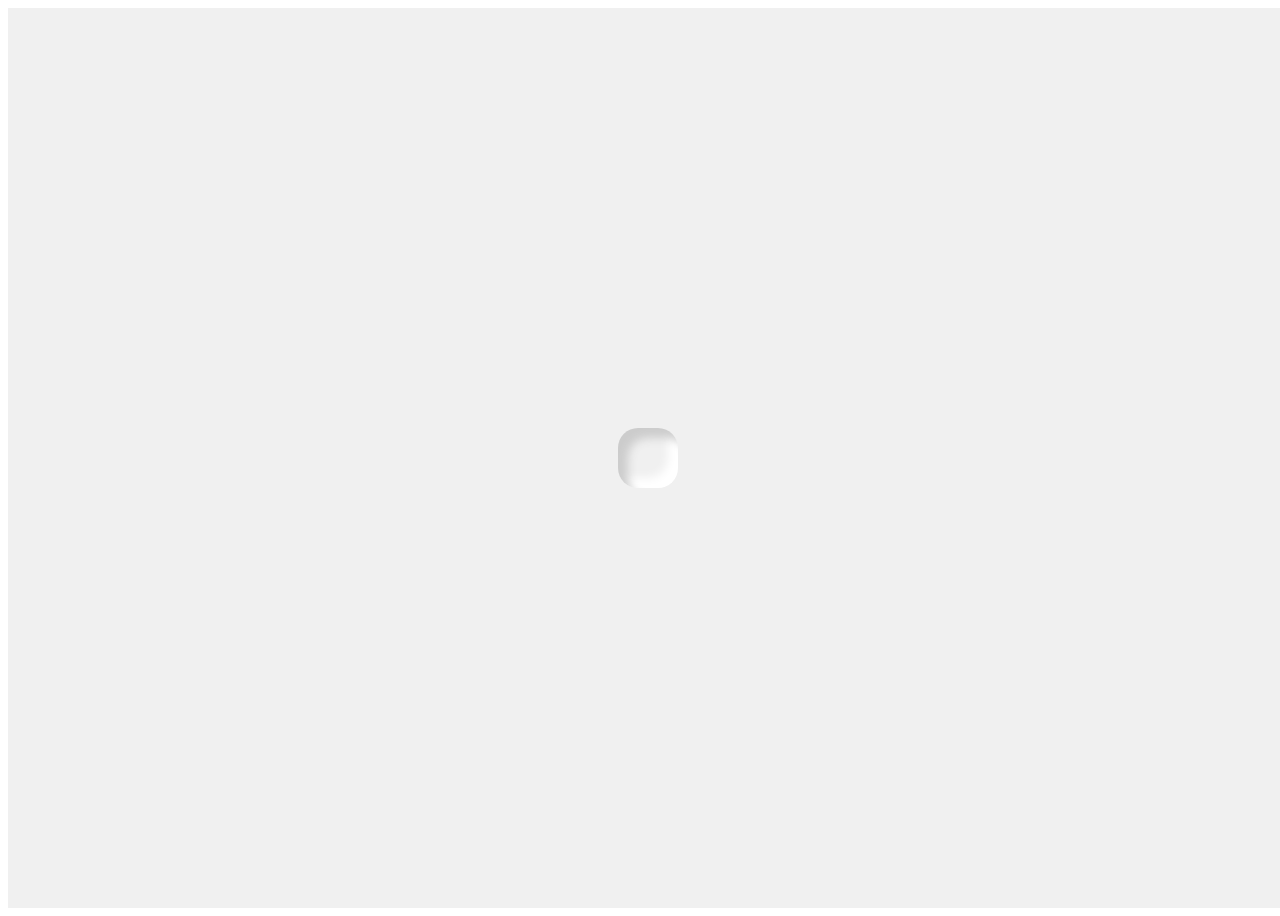
<file: new version/index.html>
<!DOCTYPE html>
<html>
<head>
    <link type="image/png" sizes="120x120" rel="icon" href="icons/star.png">

    <meta charset="UTF-8">
    <meta http-equiv="X-UA-Compatible" content="IE=edge">
    <meta name="viewport" content="width=device-width, initial-scale=1.0">

    <title>anyona</title>
    <link rel="stylesheet" type="text/css" href="site.css">
</head>
<body>

<div class="container">
    <div id = "TextMain">
        Davydova Anyona
        <div class="links">
            <li>
                <a href="https://vk.com/membavik" title="VK"><img src="icons/vkDark.png" height = 40px alt="VK" /></a>
            </li>
            <li>
                <a href="https://t.me/membavik" title="Telegram"><img src="icons/tgDark.png" height = 40px alt="TG" /></a>
            </li>
            <li><a href="https://github.com/AnyonaDavydova" title="GitHub"><img src="icons/gitDark.png" height = 40px alt="GH" /></a>
            </li>
            <li><a href="https://707.su/Zs2I" title="Secret"><img src="icons/wowDark.png" height = 40px alt="WOW" /></a>
            </li>
        </div>
    </div>
    <div class="box" onclick="startAnimation();"></div>
</div>


<script src="site.js"></script>
</body>
</html>
</file>
<file: new version/site.css>
.links {
    width: 100%;
    margin-top: 2vh;
    display: grid;
    grid-template-columns: 1fr 1fr 1fr 1fr;
}

li {
    list-style-type: none;
    margin: auto;
    padding: 5px;
}
.container {
    background: #f0f0f0;
    box-sizing: border-box;
    display: flex;
    justify-content: center;
    align-items: center;
    width: 100vw;
    height: 100vh;
}

.box {
    border-radius: 20px;
    width: 60px;
    height: 60px;
    background: #f0f0f0;
    box-shadow:  0 0 0 #cccccc,
    0 0 0 #ffffff,
    10px 10px 10px #cccccc inset,
    -10px -10px 10px #ffffff inset;
}

#TextMain{
    font-family: Verdana, serif;
    font-size: large;
    font-weight: bolder;
    text-transform: uppercase;
    color: #454350;
    position: absolute;
    display: none;

}
#TextMain {
    opacity: 0;
    animation: ani 2.5s forwards;
}

@keyframes ani {
    50% {opacity: 0;}
    100% {opacity: 1;}
}
@keyframes anime {
    0% {
        width: 60px;
        height: 60px;
        background: #f0f0f0;
        box-shadow: 0 0 0 #cccccc,
        0 0 0 #ffffff,
        10px 10px 10px #cccccc inset,
        -10px -10px 10px #ffffff inset;
    }
    25% {
        width: 60px;
        height: 60px;
        background: #f8f8f8;
        box-shadow: 10px 10px 10px #cccccc,
        10px 10px 10px #ffffff,
        0 0 0 #cccccc inset,
        0 0 0 #ffffff inset;
    }
    50% {
        width: 60px;
        height: 240px;
        background: #f8f8f8;
        box-shadow: 10px 10px 10px #cccccc,
        10px 10px 10px #ffffff,
        0 0 0 #cccccc inset,
        0 0 0 #ffffff inset;
    }
    100% {
        width: 480px;
        height: 240px;
        background: #fafafa;
        box-shadow: 40px 40px 40px #cccccc,
        0 0 0 #ffffff,
        0 0 0 #cccccc inset,
        2px 2px 2px #ffffff inset;

    }
}
</file>
